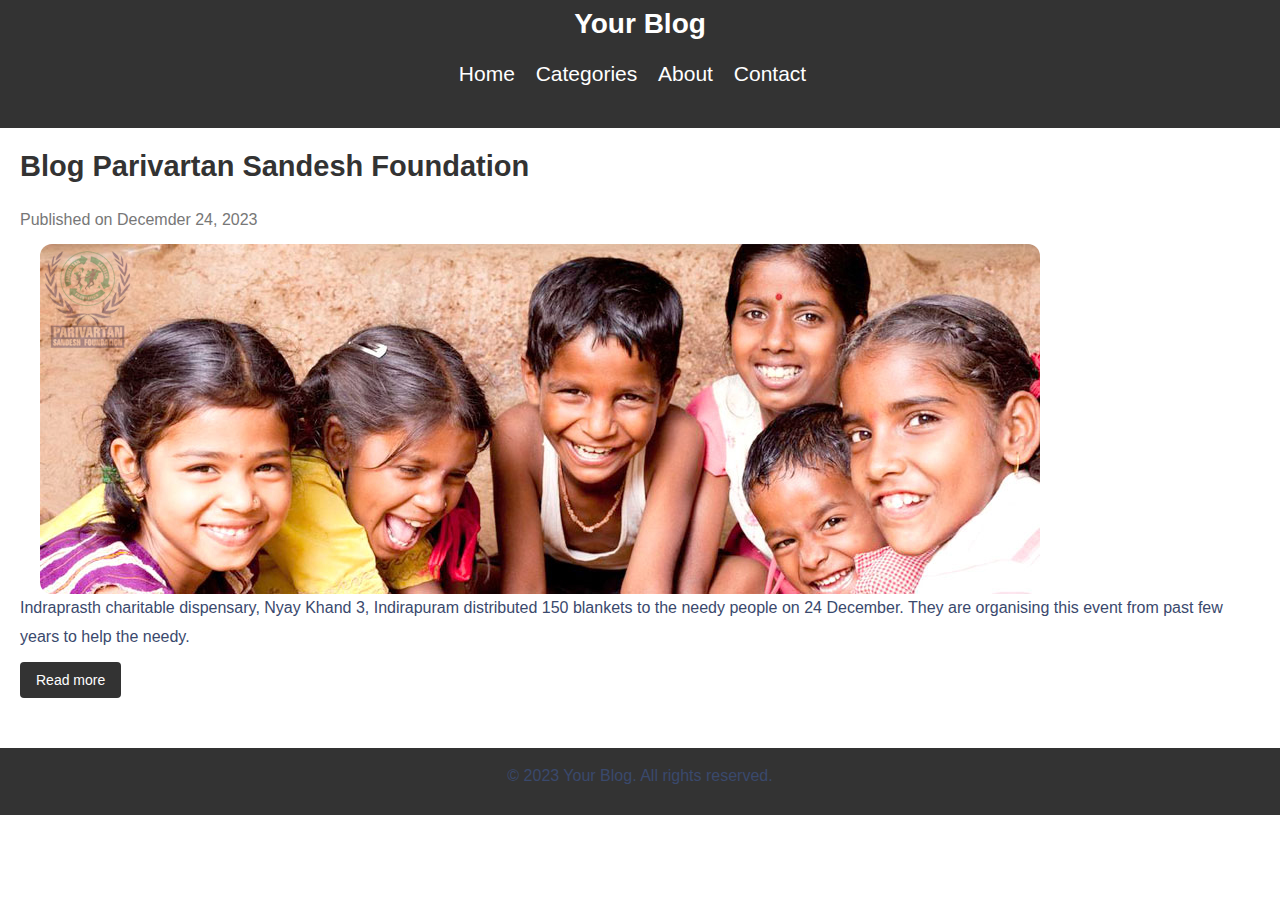
<file: index.html>
<!DOCTYPE html>
<html lang="en">
<head>
    <meta charset="UTF-8">
    <meta name="viewport" content="width=device-width, initial-scale=1.0">
    <link rel="stylesheet" href="/css/style.css">
    <title>Parivartan Sandesh Foundation</title>
</head>
<body>

    <header>
        <h1>Your Blog</h1>
        <nav>
            <ul>
                <li><a href="#">Home</a></li>
                <li><a href="#">Categories</a></li>
                <li><a href="#">About</a></li>
                <li><a href="#">Contact</a></li>
            </ul>
        </nav>
    </header>

    <main>
        <article>
            <h2>Blog Parivartan Sandesh Foundation</h2>
            <p class="post-meta">Published on Decemder 24, 2023</p>
            <img src="/img/who-we-are_00.jpg" alt="Blog Post Image">
            <p>
                Indraprasth charitable dispensary, Nyay Khand 3, Indirapuram distributed 150 blankets to the needy people on 24 December. They are organising this event from past few years to help the needy.
            </p>
            <a href="/readmore.html" class="read-more">Read more</a>
        </article>

        <!-- Add more articles as needed -->

    </main>

    <footer>
        <p>&copy; 2023 Your Blog. All rights reserved.</p>
    </footer>

</body>
</html>
</file>
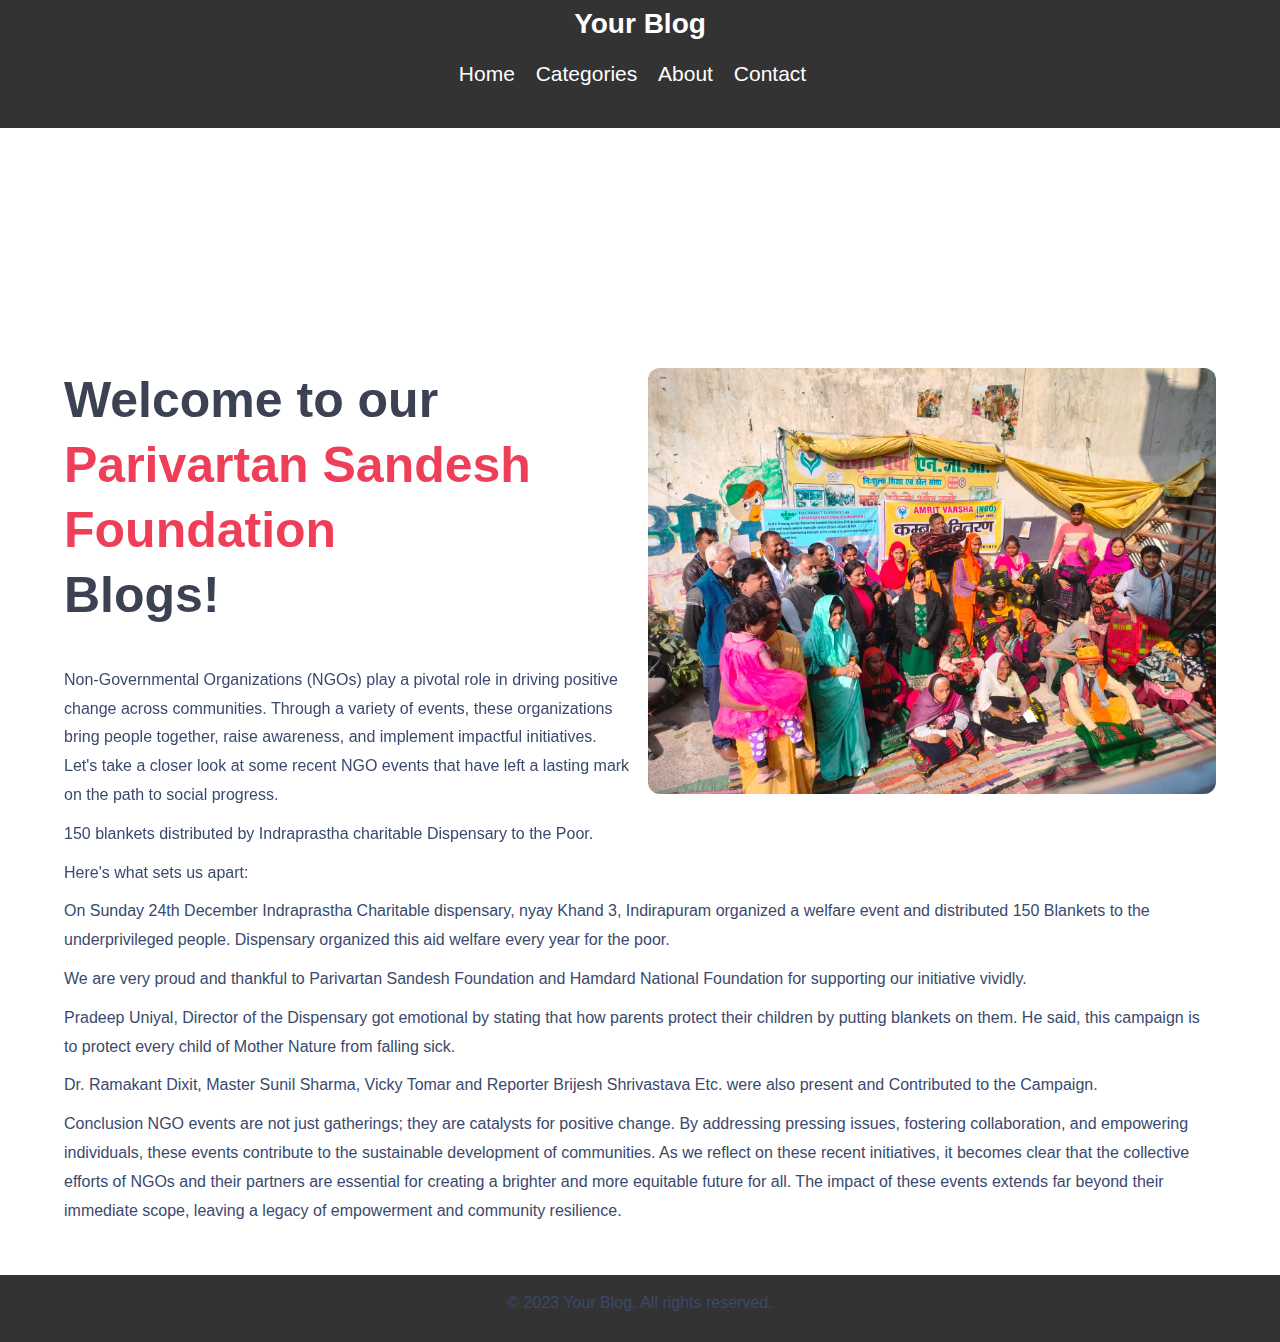
<file: readmore.html>
<!DOCTYPE html>
<html lang="en">
<head>
    <style>.wf-force-outline-none[tabindex="-1"]:focus{outline:none;}</style>
    <meta charset="UTF-8">
    <meta http-equiv="X-UA-Compatible" content="IE=edge">
    <meta name="viewport" content="width=device-width, initial-scale=1.0">
    <link rel="stylesheet" href="/css/style.css">
    <title>Parivartan Sandesh Foundation</title>
</head>
<body>
    <header>
        <h1>Your Blog</h1>
        <nav>
            <ul>
                <li><a href="#">Home</a></li>
                <li><a href="#">Categories</a></li>
                <li><a href="#">About</a></li>
                <li><a href="#">Contact</a></li>
            </ul>
        </nav>
    </header>
    <div class="mg-200px"></div>
    <div class="section-service wf-section">
        <div class="mg-40px"></div>
        <div class="container">
        <div data-w-id="03bbe5c9-a7ec-0bf7-0629-012c2064307f" style="opacity: 1; transform: translate3d(0px, 0px, 0px) scale3d(1, 1, 1) rotateX(0deg) rotateY(0deg) rotateZ(0deg) skew(0deg, 0deg); transform-style: preserve-3d;" class="w-layout-grid grid-info">
        <div id="w-node" class="inner-content">
        <div>
         <h3>
            Welcome to our 
            <span class="color-text">Parivartan Sandesh Foundation </span>
            <br>
            Blogs!
         </br>
         </h3>
        </div>
        <div class="mg-20px"></div>
        <div class="ojas-bottom-content-wrapper">
            <p>Non-Governmental Organizations (NGOs) play a pivotal role in driving positive change across communities. Through a variety of events, these organizations bring people together, raise awareness, and implement impactful initiatives. Let's take a closer look at some recent NGO events that have left a lasting mark on the path to social progress.</p>
    
            <p>
                150 blankets distributed by Indraprastha charitable Dispensary to the Poor.</p>
            <p>
                Here's what sets us apart:
            </p>
            
        </div>
    </div>
    <img src="/img/WhatsApp Image 2023-12-25 at 13.10.48_ce44809b.jpg" loading="lazy" id="w-node" sizes="(max-width:1439px) 90vw, 1200px" alt class="image-background">
    </div>
    <p>
        On Sunday 24th December Indraprastha Charitable dispensary, nyay Khand 3, Indirapuram organized a welfare event and distributed 150 Blankets to the underprivileged people. Dispensary organized this aid welfare every year for the poor.
    </p>
    <p>
        We are very proud and thankful to Parivartan Sandesh Foundation and Hamdard National Foundation for supporting our initiative vividly.
    </p>
    <p>
        Pradeep Uniyal, Director of the Dispensary got emotional by stating that how parents protect their children by putting blankets on them. He said, this campaign is to protect every child of Mother Nature from falling sick. 
    </p>
    <p>
        Dr. Ramakant Dixit, Master Sunil Sharma, Vicky Tomar and Reporter Brijesh Shrivastava Etc. were also present and Contributed to the Campaign.
    </p>
    <p>
        Conclusion
NGO events are not just gatherings; they are catalysts for positive change. By addressing pressing issues, fostering collaboration, and empowering individuals, these events contribute to the sustainable development of communities. As we reflect on these recent initiatives, it becomes clear that the collective efforts of NGOs and their partners are essential for creating a brighter and more equitable future for all. The impact of these events extends far beyond their immediate scope, leaving a legacy of empowerment and community resilience.
    </p>
    </div>
    </div>
    <div class="mg-40px"></div>
    <footer>
        <p>&copy; 2023 Your Blog. All rights reserved.</p>
    </footer>
</body>
</html>
</file>
<file: css/style.css>
body {
    font-family: 'Arial', sans-serif;
    margin: 0;
    padding: 0;
    box-sizing: border-box;
}

header {
    background-color: #333;
    color: #fff;
    text-align: center;
    padding: 1em 0;
}

header h1 {
    margin: 0;
}

nav ul {
    list-style: none;
    padding: 0;
}

nav ul li {
    display: inline;
    margin-right: 15px;
}

nav a {
    text-decoration: none;
    color: #fff;
}

main {
    padding: 20px;
}

article {
    margin-bottom: 30px;
}

article h2 {
    color: #333;
}

.post-meta {
    color: #777;
}

img {
    max-width: 100%;
    height: auto;
}

img{
    display: inline-block;
    max-width: 100%;
    border-radius: 8px;
    border: 0;
    margin-left: 20px;
    vertical-align: middle;
}

.read-more {
    display: inline-block;
    background-color: #333;
    color: #fff;
    padding: 8px 16px;
    text-decoration: none;
    border-radius: 4px;
}

footer {
    background-color: #333;
    color: #fff;
    text-align: center;
    padding: 1em 0;
}
*{
    box-sizing: border-box;
 }
 body{
     font-family: Arial,sans-serif;
     font-size: 14px;
     line-height: 20px;
     color: #333;
     
 }
 .navbar{
     position: fixed;
     left: 0%;
     top: 0%;
     right: 0%;
     bottom: auto;
     z-index: 999;
     display: flex;
     width: 100%;
     height: auto;
     -webkit-box-align: center;
     padding: 20px 24px;
     align-items: center;
     border-bottom: 1px solid transparent;
     background-color: #fff;
 }
 .logo-header{
     display: flex;
     width: 42px;
     height: 38px;
     margin-right: 8px;
     -webkit-box-pack: center;
     justify-content: center;
     -webkit-box-align: center;
     align-items: center;
     border-radius: 6px;
     background-position: 50% 50%;
     background-size: contain;
     background-repeat: no-repeat;
     background-image: url(/img/logo.png);
 }
 
 .container{
     position: relative;
     z-index: 2;
     width: 100%;
     margin-right: auto;
     margin-left: auto;
 }
 .container.navbar-container {
     display: flex;
     max-width: 1200px;
     -webkit-box-pack: justify;
      justify-content: space-between;
     -webkit-box-align: center;
      align-items: center;
 }
 .nav-column.left{
     margin-right: auto;
     -webkit-box-flex: 0;
     flex: auto;
     box-sizing: border-box;
 }
 .logo_name{
     margin-top: 0px;
     margin-bottom: 0px;
     color: #222d48;
     font-size: 30px;
     line-height: 40px;
     font-weight: 600;
     letter-spacing: -0.6px;
     text-transform: none;
 }
 .color-logo{
     color: #ef3e57;
 }
 .nav-menu{
     display: flex;
     width: 100%;
     -webkit-box-pack: end;
     justify-content: flex-end;
     -webkit-box-align: center;
     align-items: center;
     -webkit-box-flex: 1;
     flex: 1;
 }
 .w-nav-menu{
     position: relative;
     float: right;
 }
 .nav-link{
     margin-right: 0px;
     margin-left: 0px;
     padding: 10px 23px;
     border: 1px none #000;
     font-family: Inter, sans-serif;
     font-size: 16px;
     line-height: 26px;
     font-weight: 500;
 }
 .w-nav-link {
     border-style: none;
     border-color: #000;
     border-radius: 10px;
     text-decoration: none;
     color: #222d48;
 }
 .brand{
     display: flex;
     padding-top: 0px;
     padding-bottom: 0px;
 }
 .dropdown{
     margin-right: 0px;
     margin-left: 0px;
     max-width: 1200px;
 }
 .w-dropdown{
     display: inline-block;
     position: relative;
     text-align: left;
     z-index: 900;
     font-family: Arial,sans-serif;
     font-size: 14px;
     line-height: 20px;
     color: #333;
 }
 .ojas-dropdown-nav{
     padding: 10px 40px 10px 14px;
     border: 1px none #000;
     border-radius: 10px;
     font-family: Inter, sans-serif;
     font-size: 16px;
     line-height: 26px;
     font-weight: 500;
 }
 .w-dropdown-toggle{
     user-select: none;
     display: inline-block;
     cursor: pointer;
 }
 .w-dropdown-toggle{
     position: relative;
     vertical-align: top;
     text-decoration: none;
     text-align: left;
     margin-left: auto;
     margin-right: auto;
     white-space: nowrap;
 }
 .icon-3{
     margin-right: 10px;
 }
 .w-icon-dropdown-toggle{
     position: absolute;
     top: 0;
     right: 0;
     bottom: 0;
     margin: auto;
     width: 1em;
     height: 1em;
 }
 .w-icon-dropdown-toggle::before{
     content: \e603;
 }
 nav a:hover{
     background-color: #ffe8eb;
 }
 .btn{
     position: relative;
     height: auto;
     padding: 15px 40px;
     border-radius: 8px;
     border: 1px;
     background-color: #ef3e57;
     background-image: none;
     transition: background-color 400ms ease;
     font-family: inter, sans-serif;
     color: #fff;
     font-size: 16px;
     line-height: 16px;
     font-weight: 600;
     text-align: center;
     text-decoration: none;
     text-transform: none;
     background-clip: border-box;
     -webkit-text-fill-color: inherit;
 }
 .btn-sm{
     display: inline-block;
     border: 0;
     cursor: pointer;
 }
 .rightnav{
     display: flex;
     -webkit-box-pack: end;
     justify-content: flex-end;
     -webkit-box-flex: 0;
     flex: 0;
     padding: 0 17px;
 }
 .hero-section{
     position: relative;
     display:flex;
     height: auto;
     padding: 0px 5%;
     -webkit-box-pack: center;
     justify-content: center;
     -webkit-box-align: center;
     align-items:center;
     border: 1px #000;
 }
 .hero-section.red{
     background-color: #fff7f8;
 }
 .container{
     position: relative;
     z-index: 2;
     width: 100%;
     max-width: 1200px;
     margin-right: auto;
     margin-left: auto;
 }
 .mg-200px{
     width: 100%;
     height: 200px;
 }
 .hero-intro._5-margin{
     max-width: 1000px;
     margin-top: 0px;
 }
 .hero-intro{
     position: relative;
     z-index: 1;
     display: flex;
     margin-right: auto;
     margin-left: auto;
     -webkit-box-orient: vertical;
     -webkit-box-direction: normal;
     flex-direction: column;
     -webkit-box-align: center;
     align-items: center;
     text-align: center;
 }
 .display{
     position: relative;
     z-index: 1;
     display: block;
     margin-top: 0px;
     margin-bottom: 24px;
     font-family: Inter, sans-serif;
     color: #222d48;
     font-size: 100px;
     line-height: 1em;
     font-weight: 600;
     letter-spacing: -4px;
     text-transform: none;
 }
 .color-text{
     border-bottom: 0px solid #ef3e57;
     color:#ef3e57;
     text-decoration: none;
 }
 .display2{
     position: relative;
     z-index: 1;
     display: block;
     margin-top: 0px;
     margin-bottom: 24px;
     font-family: Inter, sans-serif;
     color: #222d48;
     font-size: 38px;
     line-height: 1em;
     font-weight: 700;
     letter-spacing: -2px;
     text-transform: none;
 }
 .color-text2{
     border-bottom: 0px solid #ef3e57;
     color:#9f9f9f;
     text-decoration: none;
 }
 .mg-40px{
     width: 100%;
     height: 40px;
 }
 .big-paragraph{
     font-family: Inter,sans-serif;
     color: #3a496d;
     font-size: 22px;
     line-height: 1.6em;
     font-weight: 400;
 }
 .btn-primary._2{
     display: inline-block;
     margin-left: 0px;
     border-radius: 8px;
     background-color: #222d48;
     background-image: none;
     transition-property: background-color;
     transition-duration: 400ms;
     color: #fff;
     font-weight: 600;
     text-decoration: none;
 }
 .btn-primary{
     position: relative;
     height: auto;
     padding: 15px 40px;
     transition: background-color 400ms ease;
     font-family: Inter, sans-serif;
     font-size: 16px;
     line-height: 26px;
     text-align: center;
     text-decoration: none;
     background-clip: border-box;
     -webkit-text-fill-color: inherit;
 }
 img{
     display: inline-block;
     max-width: 100%;
     border-radius: 12px;
     border: 0;
     vertical-align: middle;
 }
 .mg-100px{
     width: 100%;
     height: 100px;
 }
 .ojas-logo-four-columns{
     grid-template-columns: 1fr 1fr 1fr 1fr 1fr 1fr;
     grid-template-rows: auto;
 }
 .w-layout-grid{
     display: grid;
     grid-auto-columns: 1fr;
     grid-template-columns: 1fr 1fr;
     grid-row-gap: 16px;
     grid-column-gap: 16px;
 }
 #w-node{
     grid-column-start: span 1;
     grid-column-end: span 1;
     grid-row-start: span 1;
     grid-row-end: span 1;
 }
 .ojas-logo-card{
     display: flex;
     padding-top: 12px;
     padding-bottom: 12px;
     -webkit-box-align: center;
     align-items: center;
     background-color: #fff;
     border-radius: 6px;
 }
 .ojas-logo{
     width: 100%;
     height: 52px;
     margin-right: auto;
     margin-left: auto;
 }
 .section.dark{
     background-color: #222d48;
     background-image: url(https://assets.website-files.com/638a8f10698caa933d37a4c8/638cc7d7698caa1bf857d90e_Pattern.svg);
     background-position: 0px 0px;
     background-size: auto;
 }
 .section.services-dark{
     background-color: #ffffff;
     background-position: 0px 0px;
     background-size: auto;
 }
 .section{
     position: relative;
     display: flex;
     overflow: hidden;
     padding: 0px 5%;
     -webkit-box-orient: vertical;
     -webkit-box-direction: normal;
     flex-direction: column;
     justify-content: center;
     -webkit-box-align: center;
     align-items: center;
 }
 .section2{
     position: relative;
     display: flex;
     overflow: hidden;
     padding: 0px 5%;
     -webkit-box-orient: vertical;
     -webkit-box-direction: normal;
     flex-direction: column;
     justify-content: center;
     -webkit-box-align: center;
     align-items: center;
     background-color: #ffe8eb;
 }
 .section-service{
     position: relative;
     display: flex;
     overflow: hidden;
     padding: 0px 5%;
     -webkit-box-orient: vertical;
     -webkit-box-direction: normal;
     flex-direction: column;
     justify-content: center;
     -webkit-box-align: center;
     align-items: center;
     background-color: #ffffff;
 }
 .section.red{
     background-color: #ffffff;
 }
 .container{
     position: relative;
     z-index: 2;
     width: 100%;
     max-width: 1200px;
     margin-right: auto;
     margin-left: auto;
 }
 .max-w-center._60{
     width: 60%;
     margin-right: auto;
     margin-bottom: 0px;
     margin-left: auto;
     -webkit-box-orient: vertical;
     -webkit-box-direction: normal;
     flex-direction: column;
     -webkit-box-align: center;
     align-items: center;
     text-align: center;
 }
 .max-w-center{
     position: relative;
     display: flex;
     overflow: hidden;
     -webkit-box-pack: center;
     justify-content: center;
     color: #3c4153;
     font-size: 18px;
     line-height: 28px;
 }
 .top-tags{
     display: inline-block;
     margin-bottom: 0px;
     padding-right: 8px;
     padding-left: 8px;
     border: 1px none transparent;
     border-radius: 4px;
     background-color: #ef3e57;
     font-family: Inter, sans-serif;
     color: #fff;
 }
 p{
     font-size: 16px;
     line-height: 1.8em;
     font-weight: 400;
     margin-top: 0;
 }
 .ojas-h2-white{
     color: #f6f8ff;
 }
 h3{
     margin-top: 0px;
     margin-bottom: 18px;
     font-family: Inter, sans-serif;
     font-size: 50px;
     line-height: 1.3em;
     font-weight: 600;
 }
 .paragraph-white{
     color: #fff;
 }
 p{
     margin-bottom: 10px;
     font-family: Inter,sans-serif;
     font-size: 16px;
     line-height: 1.8em;
     font-weight: 400;
     margin-top: 0;
 }
 .ojas-services-grid.center{
     display: grid;
     justify-items: center;
     grid-auto-columns: 1fr;
     grid-column-gap: 32px;
     grid-row-gap: 32px;
     grid-template-columns: 1fr 1fr 1fr;
     grid-template-rows: auto;
 }
 .center{
     -webkit-box-align: center;
     -webkit-box-orient: vertical;
     -webkit-box-direction: normal;
     align-items: center;
 }
 .ojas-feature-card-white{
     display: flex;
     padding: 39px;
     -webkit-box-orient: vertical;
     -webkit-box-direction: normal;
     flex-direction: column;
     -webkit-box-align: start;
     align-items: flex-start;
     border-radius: 12px;
     background-color: #fff;
 }
 .ojas-circle-feature{
     display: flex;
     width: 100px;
     height: 100px;
     margin-bottom: 0px;
     -webkit-box-pack: center;
     justify-content: center;
     -webkit-box-align: center;
     align-items: center;
     border-radius: 10px;
     background-color: #ffffff;
 }
 .features-icon{
     border-radius: 0px;
 }
 .mg-20px{
     width: 100%;
     height: 20px;
 }
 .ojas-services-title{
     margin-top: 0px;
     margin-bottom: 0px;
     -webkit-box-flex: 1;
     flex: 1;
     color: #222d48;
     font-size: 24px;
     line-height: 30px;
     font-weight: 600;
 }
 p{
     color: #3a496d;
     margin-bottom: 10px;
     font-family: Inter,sans-serif;
     font-size: 16px;
     line-height: 1.8em;
     font-weight: 400;
 }
 .features-icon{
     display: inline-block;
     max-width: 100%;
     border-radius: 12px;
     border: 0;
     vertical-align: middle;
     width: 60px;
     height: 60px;
 }
 .grid-info{
     justify-items: end;
     -webkit-box-align: start;
     align-items: start;
     grid-template-areas: Area;
     grid-template-rows: auto;
 }
 .inner-content{
     display: flex;
     width: 100%;
     height: 100%;
     margin-top: auto;
     margin-bottom: auto;
     -webkit-box-orient: vertical;
     -webkit-box-direction: normal;
     flex-direction: column;
     -webkit-box-pack: center;
     justify-content: center;
     -webkit-box-align: start;
     align-items: flex-start;
     border: 1px none #000;
     color: #3c4153;
 }
 .ojas-bottom-content-wrapper{
     width: 100%;
 }
 .ojas-service-grid-wrapper{
     margin-top: 0px;
     margin-bottom: 0px;
     grid-template-rows: auto;
 }
 .ojas-icon-wrapper{
     display: flex;
     width: 60px;
     height: 60px;
     margin-bottom: 0px;
     -webkit-box-pack: center;
     justify-content: center;
     -webkit-box-align: center;
     align-items: center;
     border-radius: 10px;
     background-color: #ffffff;
 }
 h6{
     margin-top: 0px;
     margin-bottom: 12px;
     font-family: Inter, sans-serif;
     color: #222d48;
     font-size: 20px;
     line-height: 1.3em;
     font-weight: 600;
 }
 .btn-primary{
     position: relative;
     height: auto;
     padding: 15px 40px;
     background-color: #ef3e57;
     border-radius: 8px;
     background-image: none;
     transition: backgroud-color 400ms ease;
     font-family: inter, sans-serif;
     color: #fff;
     font-size: 16px;
     line-height: 26px;
     font-weight: 600;
     text-align: center;
     text-decoration: none;
     text-transform: border-box;
     -webkit-text-fill-color: inherit;
 }
 .w-button{
     display: inline-block;
     cursor: pointer;
     border: 0;
 }
 .ojas-metric-grid{
     display: grid;
     -webkit-box-align: start;
     align-items: start;
     grid-auto-columns: 1fr;
     grid-column-gap: 28px;
     grid-row-gap: 28px;
     grid-template-columns: 1fr 1fr;
     grid-template-rows: auto;
 }
 .ojas-metric-number{
     color: #211f54;
 }
 .ojas-metric-info{
     margin-top: 0px;
     margin-bottom: 9px;
     font-family: system-ui, -apple-system, BlinkMacSystemFont, 'Segoe UI', Roboto, Oxygen, Ubuntu, Cantarell, 'Open Sans', 'Helvetica Neue', sans-serif;
     color: #222d48;
     font-size: 50px;
     line-height: 66px;
     font-weight: 700;
 }
 .ojas-info-description-metrics{
     color: #6e7191;
 }
 .ojas-cta-section{
     padding-top: 100px;
     padding-bottom: 100px;
     background-color: #e2354d;
     background-image: 	url(https://assets.website-files.com/638a8f10698caa933d37a4c8/638cc5a56a8a277251a4d9de_Pattern2.svg);
     background-position: 50% 50%;
     background-size: cover;
     color: #fff;
     line-height: 25px;
     font-size: 15px;
 }
 .ojas-container-component{
     width: 100%;
     max-width: 75rem;
     margin-right: auto;
     margin-left: auto;
     padding-right: 20px;
     padding-left: 20px;
 }
 .ojas-grid-two-row{
     display: grid;
     justify-items: center;
     -webkit-box-align: center;
     align-items: center;
     grid-auto-columns: 1fr;
     grid-column-gap: 60px;
     grid-row-gap: 60px;
     grid-template-columns: 1fr 1fr;
     grid-template-rows: auto;
 }
 .ojas-width-small-card{
     width: 100%;
     -webkit-box-flex: 0;
     direction: 1tr;
 }
 .top-tags.black{
     display: inline-block;
     background-color: #222d48;
 }
 h3{
     margin-top: 0px;
     margin-bottom: 18px;
     font-family: Inter, sans-serif;
     font-size: 50px;
     line-height: 1.3em;
     font-weight: 600;
 }
 .ojas-h3-white{
     color: #fff;
 }
 .paragraph-white{
     color: #fff;
 }
 .ojas-buttons-grid-right{
     display: flex;
     -webkit-box-pack: end;
     justify-content: flex-end;
     -webkit-box-align: start;
     align-items: flex-start;
     text-align: right;
 }
 .ojas-button-wrapper{
     margin-right: 24px;
 }
 .btn-primary._3{
     background-color: #fff;
     color: #222d48;
 }
 .footer{
     padding: 0px 20px;
     -webkit-box-align: start;
     border-top: 1px none #e3e3e3;
     background-color: #222d48;
     background-repeat: no-repeat;
     text-align: center;
 }
 .wrapper{
     position: relative;
     width: 100%;
     max-width: 1200px;
     margin-right: auto;
     margin-left: auto;
 }
 .footer-flex-container{
     display: flex;
     height: auto;
     margin-bottom: 0px;
     -webkit-box-pack: justify;
     justify-content: space-between;
     color: #666;
     text-align: left;
 }
 .footer-side{
     width: 40%;
     padding-top: 60px;
     padding-right: 40px;
     padding-bottom: 60px;
 }
 .footer-logo-link{
     display: flex;
     max-height: none;
     min-width: auto;
     -webkit-box-flex: 0;
     color: #333;
     text-decoration: none;
 }
 .w-link-block{
     max-width: 100%;
 }
 .footer-text{
     color: #fff;
     font-weight: 400;
 }
 .logo-header-footer{
     display: flex;
     width: 42px;
     height: 42px;
     margin-right: 8px;
     -webkit-box-pack: center;
     justify-content: center;
     align-items: center;
     border-radius: 6px;
     background-image: url(/img/logo.png);
     background-size: contain;
     background-repeat: no-repeat;
 }
 .logo.white{
     color: #f6f8ff;
 }
 .logo{
     margin-top: 0px;
     margin-bottom: 0px;
     font-size: 30px;
     line-height: 40px;
     font-weight: 600;
     letter-spacing: -0.6px;
     text-transform: none;
 }
 .form-block.padding{
     width: 100%;
     margin-bottom: 40px;
 }
 .form-block{
     display: flex;
     margin-top: 0px;
     -webkit-box-orient: vertical;
     -webkit-box-direction: normal;
     flex-direction: column;
 }
 .w-form{
     margin: 0 0 15px;
 }
 .form{
     display: flex;
     padding: 5px 5px 5px 0px;
     -webkit-box-align: center;
     align-items: center;
     border-style: solid;
     border-width: 1px;
     border-color: #ffe8eb;
     border-radius: 10px;
     background-color: #fff;
     font-family: inter, sans-serif;
     color: #30364d;
 }
 .input-newsletter{
     height: 50px;
     margin-bottom: 0px;
     padding-right: 20px;
     padding-left: 20px;
     border: 0px none #000;
     background-color: transparent;
     font-family: Inter, sans-serif;
     color: #3a496d;
 }
 .w-input{
     display: block;
     width: 100%;
     padding: 8px 12px;
     font-size: 14px;
     line-height: 1.42857143;
     vertical-align: middle;
 }
 .footer-side.flex-side.light{
     width: 60%;
     padding-top: 60px;
     padding-bottom: 60px;
     -webkit-box-pack: end;
     justify-content: flex-end;
     border: 1px none #000;
     color: #000;
 }
 .footer-side.flex-side{
     display: flex;
     padding-right: 0px;
     padding-left: 60px;
     flex-wrap: wrap;
     -webkit-box-align: start;
     align-items: flex-start;
 }
 .footer-column{
     width: 33%;
     margin-bottom: 20px;
     padding-right: 20px;
     -webkit-box-flex: 0;
     flex: 0 auto;
     color: #000;
     text-align: left;
 }
 .footer-title-block{
     margin-bottom: 0px;
     color: #f6f8ff;
     font-size: 24px;
 }
 h5{
     margin-top: 0px;
     font-family: Inter, sans-serif;
     line-height: 1.4em;
     font-weight: 600;
 }
 .footer-links{
     margin-top: 0px;
     margin-bottom: 10px;
     color: #6d6875;
 }
 .w-list-unstyled{
     padding-left: 0;
     list-style: none;
 }
 ul{
     font-size: 21px;
     line-height: 1.8em;
     font-weight: 500;
 }
 .footer-link {
     display: inline-block;
     margin-bottom: 0px;
     color: #fff;
     line-height: 26px;
     font-weight: 400;
     text-decoration: none;
 }
 a {
     background-color: transparent;
 }
 .footer-bottom{
     display: flex;
     padding: 20px 20px;
     -webkit-box-pack: justify;
     justify-content: space-between;
     -webkit-box-align: center;
     align-items: center;
     border-style: solid none none;
     border-width: 1px;
     border-color: #3a496d #000 #000;
     border-radius: 0px;
     background-color: transparent;
 }
 .footer-copyright{
     color: #fff;
     font-size: 16px;
 }
 .footer-link {
     display: inline-block;
     margin-bottom: 0px;
     color: #fff;
     line-height: 26px;
     font-weight: 400;
     text-decoration: none;
 }
 h2{
     margin-top: 0px;
     margin-bottom: 20px;
     font-family: inter, sans-serif;
     color: #222d48;
     font-size: 29px;
     line-height: 1.3em;
     font-weight: 600;
 }
 .bold-text{
     color: #222d48;
 }
 .ojas-form-component{
     width: 100%;
     max-width: 600px;
     margin: 20px auto 0px;
     padding: 40px;
     -webkit-box-orient: vertical;
     -webkit-box-direction: normal;
     -webkit-box-align: stretch;
     border-radius: 12px;
     background-color: #fff;
 }
 .ojas-contact-form{
     display: grid;
     grid-auto-columns: 1fr;
     grid-column-gap: 0rem;
     grid-row-gap: 0rem;
     grid-template-columns: 1fr;
     grid-template-rows: auto auto;
 }
 .ojas-form-field{
     display: grid;
     grid-auto-columns: 1fr;
     grid-column-gap: 1.5rem;
     grid-row-gap: 1.5rem;
     grid-template-columns: 1fr 1fr;
     grid-template-rows: auto;
 }
 .ojas-form-field-wrapper{
     position: relative;
 }
 .ojas-field-label{
     margin-bottom: 0.5rem;
     font-family: Inter,sans-serif;
     color: #222d48;
     font-size: 16px;
     line-height: 26px;
     font-weight: 600;
 }
 .ojas-form-input{
     height: 38px;
     min-height: 50px;
     margin-bottom: 20px;
     padding: 10px;
     border-style: solid;
     border-width: 1px;
     border-color: #ffe8eb;
     border-radius: 6px;
     background-color: #fff7f8;
     transition: all 300ms ease;
     font-family: system-ui, -apple-system, BlinkMacSystemFont, 'Segoe UI', Roboto, Oxygen, Ubuntu, Cantarell, 'Fira Sans', 'Droid Sans', 'Helvetica Neue', sans-serif;;
     color: #222d48;
     font-size: 15px;
     line-height: 25px;
 }
 .ojas-form-input.select{
     padding: 10px;
     background-color: #fff7f8;
     color: #101828;
 }
 .w-select{
     display: block;
     width: 100%;
     vertical-align: middle;
     border: 1px solid #cccccc;
 }
 .ojas-form-button-wrapper{
     display: flex;
     margin-top: 0.5rem;
     -webkit-box-orient: vertical;
     -webkit-box-direction: normal;
     flex-direction: column;
 }
 .accordion-wrapper._700px{
     max-width: 700px;
     margin-right: auto;
     margin-left: auto;
     -webkit-box-orient: vertical;
     -webkit-box-direction: normal;
 }
 .accordion-wrapper{
     width: 100%;
     margin-bottom: 8px;
     padding-top: 16px;
     padding-bottom: 16px;
 }
 .accordion-item{
     display: block;
     overflow: hidden;
     margin-bottom: 10px;
     padding-right: 20px;
     padding-left: 20px;
     border: 1px none #000;
     border-radius: 10px;
     background-color: #fff;
     transition: box-shadow 400ms ease, background-color 400ms ease;
     text-align: left;
 }
 .accordion-title-name{
     position: relative;
     display: flex;
     min-height: 80px;
     padding-top: 20px;
     padding-right: 32px;
     padding-bottom: 20px;
     -webkit-box-pack: justify;
     justify-content: space-between;
     -webkit-box-align: center;
     align-items: center;
     color: #222;
     cursor: pointer;
 }
 .accordion-title{
     margin-bottom: 0px;
     color: #222d48;
     font-size: 20px;
     line-height: 32px;
     font-weight: 600;
     letter-spacing: -0.5px;
     text-transform: none;
 }
 .accordion-open-close{
     position: absolute;
     right: 0px;
     display: flex;
     width: 16px;
     height: 16px;
     margin-right: 8px;
     -webkit-box-pack: center;
     justify-content: center;
     -webkit-box-align: center;
     align-items: center;
     -webkit-box-flex: 0;
     flex: 0 0 auto;
 }
 .horizontal-accordian-line{
     position: absolute;
     width: 100%;
     height: 2px;
     background-color: #bd243a;
 }
 .vertical-accordian-line{
     position: absolute;
     width: 2px;
     height: 100%;
     background-color: #bd243a;
 }
 .accordian-text{
     margin-bottom: 0px;
     padding-bottom: 20px;
 }
 .mg-60px{
     width: 99.999946%;
     height: 60px;
 }
 .ojas{
     grid-column-gap: 24px;
     grid-row-gap: 24px;
     grid-template-columns: 1fr 1fr 1fr;
     grid-template-rows: auto;
 }
 .ojas-pricing-card{
     display: flex;
     padding: 40px 32px 32px;
     -webkit-box-orient: vertical;
     -webkit-box-direction: normal;
     flex-direction: column;
     border-radius: 24px;
     background-color: #fff7f8;
 }
 .ojas-top-price-contrent-card{
     width: 100.00011%;
     margin-bottom: 0px;
 }
 .ojas-plan-name{
     margin-top: 0px;
     margin-bottom: 0px;
     font-family: inter, sans-serif;
     color: #ef3e57;
     font-size: 18px;
     line-height: 1.8;
     font-weight: 600;
 }
 .ojas-price{
     display: flex;
     margin-bottom: 0px;
     -webkit-box-align: center;
     align-items: center;
     font-family: Inter, sans-serif;
     color: #222d48;
     font-size: 36px;
     line-height: 1.4em;
     font-weight: 700;
 }
 .ojas-caption-price-table{
     color: #3a496d;
     font-size: 16px;
     line-height: 24px;
     font-weight: 500;
     letter-spacing: -0.01em;
 }
 .divider{
     width: 100%;
     height: 1px;
     margin-top: 0px;
     margin-bottom: 0px;
     background-color: #000000;
 }
 .ojas-price-features-wrapper{
     display: block;
     margin-top: 0px;
     -webkit-box-orient: vertical;
     -webkit-box-direction: normal;
 }
 .ojas-plan-slogan{
     color: #3a496d;
     font-size: 16px;
     line-height: 1.6em;
     font-weight: 600;
 }
 .ojas-pricing-features-wrapper{
     display: flex;
     margin-bottom: 20px;
     -webkit-box-align: center;
     align-items: center;
     grid-column-gap: 16px;
 }
 .checkmark-circle{
     display: flex;
     width: 24px;
     height: 24px;
     margin-right: 12px;
     -webkit-box-pack: center;
     justify-content: center;
     -webkit-box-align: center;
     align-items: center;
     -webkit-box-flex: 0;
     flex: 0 0 auto;
     border-radius: 50%;
 }
 .checkmark-circle.black{
     background-color: #3a496d;
 }
 .ojas-features-plan{
     margin-bottom: 0px;
     font-size: 14px;
     line-height: 1.8;
     letter-spacing: -0.02em;
 }
 .text-engage{
     position: relative;
     z-index: 1;
     display: block;
     margin-top: 0px;
     margin-bottom: 24px;
     font-family: Inter, sans-serif;
     color: #222d48;
     font-size: 25px;
     line-height: 1em;
     font-weight: 300;
     letter-spacing: -1px;
     text-transform: none;
 }
 .btn-primary-blog._3{
     display: inline-block;
     margin-left: 0px;
     border-radius: 42px;
     background-color: #222d48;
     background-image: none;
     transition-property: background-color;
     transition-duration: 400ms;
     color: #fff;
     font-weight: 600;
     text-decoration: none;
 }
 .btn-primary-blog{
     position: relative;
     height: auto;
     padding: 15px 40px;
     background-color: #ef3e57;
     border-radius: 8px;
     background-image: none;
     transition: backgroud-color 400ms ease;
     font-family: inter, sans-serif;
     color: #fff;
     font-size: 16px;
     line-height: 26px;
     font-weight: 600;
     text-align: center;
     text-decoration: none;
     text-transform: border-box;
     -webkit-text-fill-color: inherit;
 }
 .v-button{
     display: inline-block;
     cursor: pointer;
     border: 0;
 }
 
 .burger {
     display: none;
     position: absolute;
     cursor: pointer;
     right: 4px;
     top: 15px;
 }
 
 .line{
     width: 33px;
     background-color: #ef3e57;
     height: 4px;
     margin: 3px 3px;
 }
 
 @media only screen and (max-width: 1100px){
     .nav-menu {
         display: none;
         height: auto;
         background-color: #fff;
         border-radius: 0 0 10px 10px;
         padding: 14px;
         position: absolute;
         overflow: auto;
     }
     .rightnav {
         margin-right: auto;
     }
     .burger{
         display: block;
     }
     .w-class{
         opacity: 100%;
     }
     .hero-intro{
         padding-left: 8px;
         padding-right: 8px;
     }
     .hero-intro._5-margin {
         max-width: 100%;
         margin-top: 0;
         padding-left: 0;
         padding-right: 0;
     }
     .display{
         font-size: 90px;
         line-height: 1;
         margin-bottom: 10px;
         letter-spacing: -3px;
         
     }
 
 }
</file>
